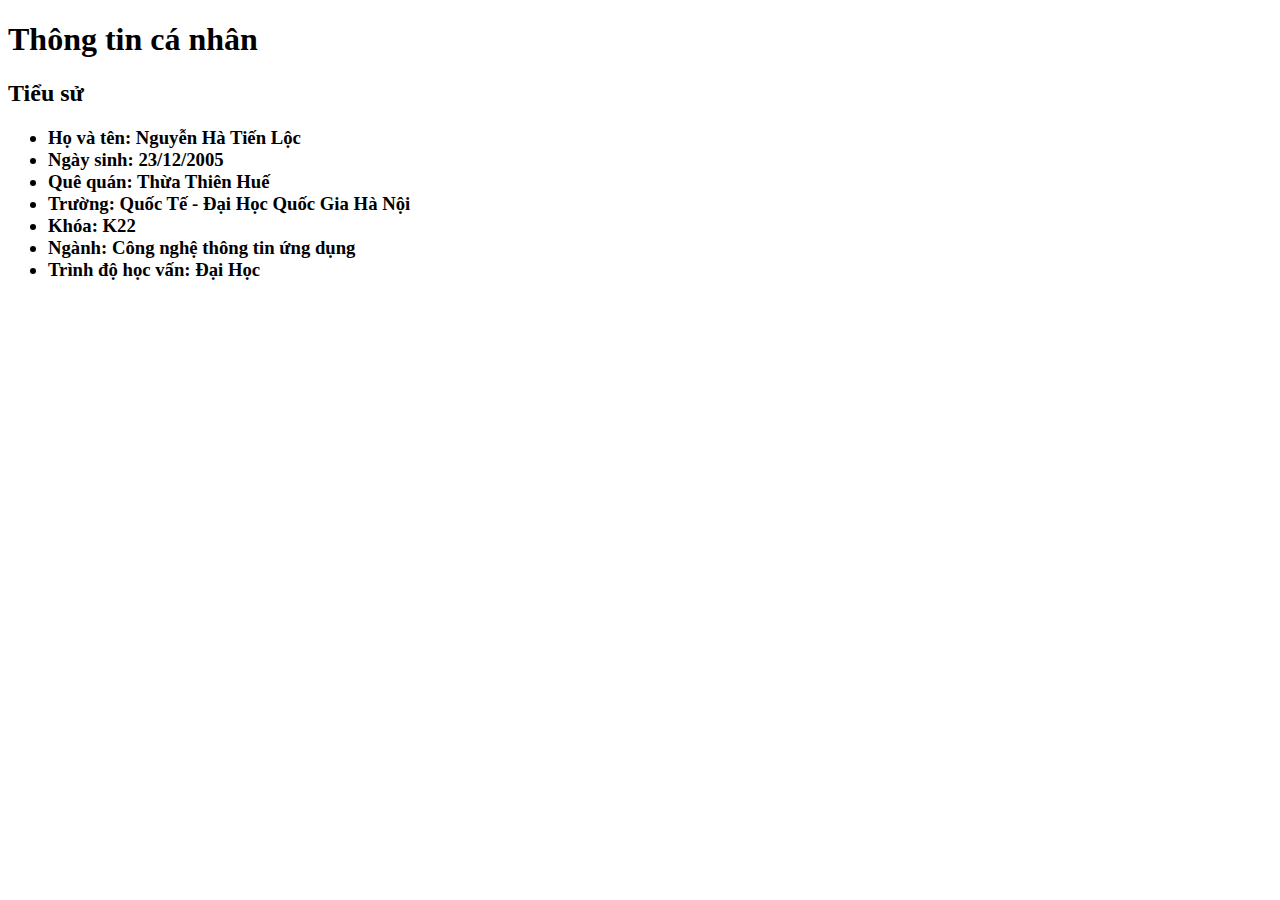
<file: week2/cv.html>
<!DOCTYPE html>
<html lang="en">
<head>
    <meta charset="UTF-8">
    <meta name="viewport" content="width=device-width, initial-scale=1.0">
    <title>Document</title>
</head>
<body>
    <h1>Thông tin cá nhân</h1>
    <h2>Tiểu sử</h2>
    <h3>
        <ul>
            <li>Họ và tên: Nguyễn Hà Tiến Lộc</li>
            <li>Ngày sinh: 23/12/2005</li>
            <li>Quê quán: Thừa Thiên Huế</li>
            <li>Trường: Quốc Tế - Đại Học Quốc Gia Hà Nội</li>
            <li>Khóa: K22</li>
            <li>Ngành: Công nghệ thông tin ứng dụng</li>
            <li>Trình độ học vấn: Đại Học</li>
        </ul>
    </h3>
</body>
</html>
</file>
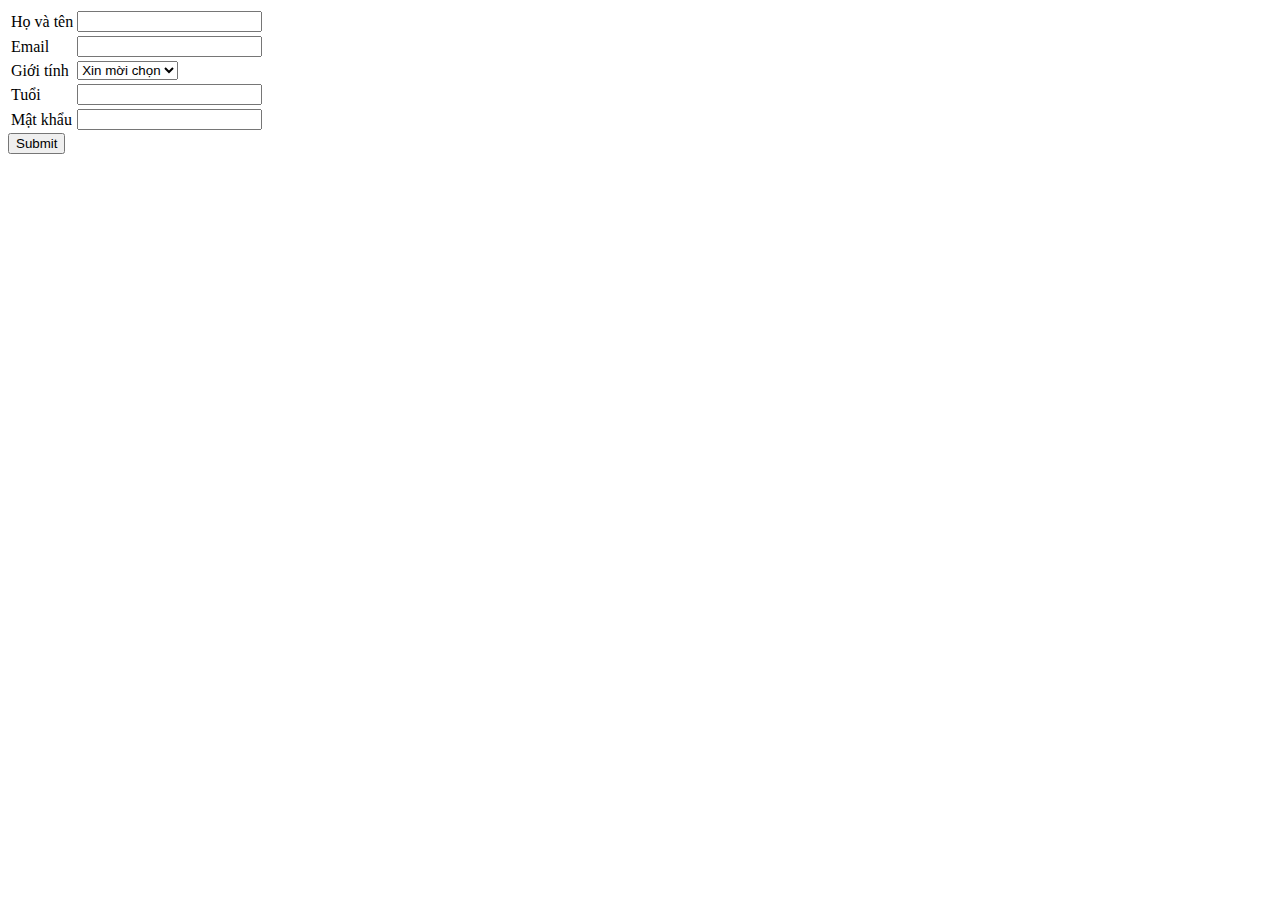
<file: week3/form.html>
<!DOCTYPE html>
<html lang="en">
<head>
    <meta charset="UTF-8">
    <meta name="viewport" content="width=device-width, initial-scale=1.0">
    <title>Form Demo</title>
</head>
<body>
    <form action="">
        <table>
            <tr>
                <td><label for="hoten">Họ và tên</label></td>
                <td><input type="text" name="hoten" id="hoten" required></td>
            </tr>
            <tr>
                <td><label for="email">Email</label></td>
                <td><input type="email" name="email" id="email" required></td>
            </tr>
            <tr>
                <td><label for="gioitinh">Giới tính</label></td>
                <td>
                    <select name="gioitinh" id="gioitinh">
                        <option value="">Xin mời chọn</option>
                        <option value="male">Nam</option>
                        <option value="female">Nữ</option>
                    </select>
                </td>
            </tr>
            <tr>
                <td><label for="tuoi">Tuổi</label></td>
                <td><input type="number" name="tuoi" id="tuoi" required></td>
            </tr>
            <tr>
                <td><label for="matkhau">Mật khẩu</label></td>
                <td><input type="password" name="matkhau" id="matkhau" required></td>
            </tr>
        </table>
        <input type="submit">
    </form>
</body>
</html>
</file>
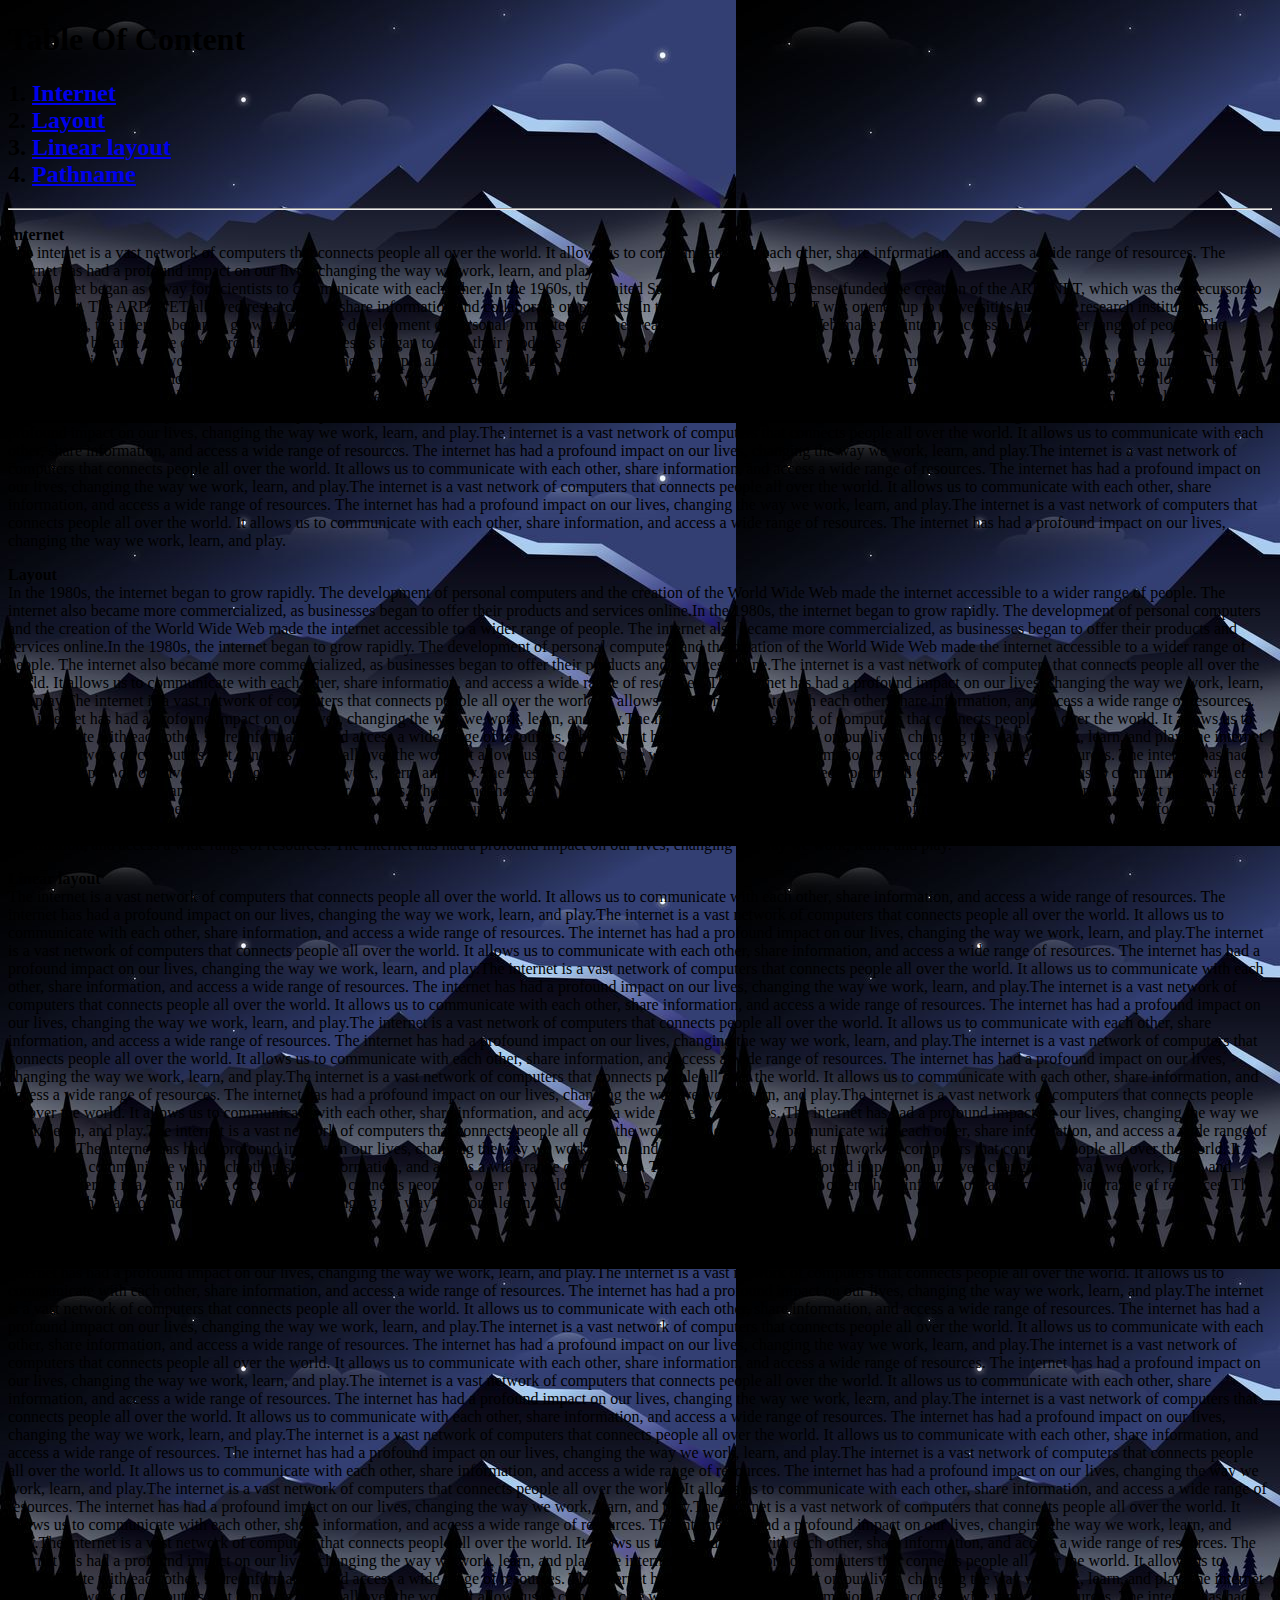
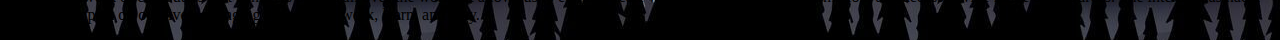
<file: week4/week4.html>
<!DOCTYPE html>
<html lang="en">
<head>
    <meta charset="UTF-8">
    <meta name="viewport" content="width=device-width, initial-scale=1.0">
    <title>Document</title>
    <style>
        .a{
            color: white;
        }
        a:visited {
            color: blueviolet;
        }
        a:hover {
            color: white;
        }
    </style>
</head>
<body background="/hinh-nen-8k-004.jpg" text="">
    <h1>Table Of Content</h1>
    <h2>1.
        <a href="#internet">Internet</a><br>
        2.
        <a href="#layout">Layout</a><br>
        3.
        <a href="#linearlayout">Linear layout</a><br>
        4.
        <a href="#pathname">Pathname</a><br>
    </h2>
    <hr>
    <p>
        <b id="internet">Internet</b><br>
        The internet is a vast network of computers that connects people all over the world. It allows us to communicate with each other, share information, and access a wide range of resources. The internet has had a profound impact on our lives, changing the way we work, learn, and play. <br>
        The internet began as a way for scientists to communicate with each other. In the 1960s, the United States Department of Defense funded the creation of the ARPANET, which was the precursor to the internet. The ARPANET allowed researchers to share information and collaborate on projects. In the 1970s, the ARPANET was opened up to universities and other research institutions. <br>
        In the 1980s, the internet began to grow rapidly. The development of personal computers and the creation of the World Wide Web made the internet accessible to a wider range of people. The internet also became more commercialized, as businesses began to offer their products and services online. <br>
        The internet is a vast network of computers that connects people all over the world. It allows us to communicate with each other, share information, and access a wide range of resources. The internet has had a profound impact on our lives, changing the way we work, learn, and play.The internet is a vast network of computers that connects people all over the world. It allows us to communicate with each other, share information, and access a wide range of resources. The internet has had a profound impact on our lives, changing the way we work, learn, and play.The internet is a vast network of computers that connects people all over the world. It allows us to communicate with each other, share information, and access a wide range of resources. The internet has had a profound impact on our lives, changing the way we work, learn, and play.The internet is a vast network of computers that connects people all over the world. It allows us to communicate with each other, share information, and access a wide range of resources. The internet has had a profound impact on our lives, changing the way we work, learn, and play.The internet is a vast network of computers that connects people all over the world. It allows us to communicate with each other, share information, and access a wide range of resources. The internet has had a profound impact on our lives, changing the way we work, learn, and play.The internet is a vast network of computers that connects people all over the world. It allows us to communicate with each other, share information, and access a wide range of resources. The internet has had a profound impact on our lives, changing the way we work, learn, and play.The internet is a vast network of computers that connects people all over the world. It allows us to communicate with each other, share information, and access a wide range of resources. The internet has had a profound impact on our lives, changing the way we work, learn, and play. <br>
    </p>
    <p>
        <b id="layout">Layout</b><br>
        In the 1980s, the internet began to grow rapidly. The development of personal computers and the creation of the World Wide Web made the internet accessible to a wider range of people. The internet also became more commercialized, as businesses began to offer their products and services online.In the 1980s, the internet began to grow rapidly. The development of personal computers and the creation of the World Wide Web made the internet accessible to a wider range of people. The internet also became more commercialized, as businesses began to offer their products and services online.In the 1980s, the internet began to grow rapidly. The development of personal computers and the creation of the World Wide Web made the internet accessible to a wider range of people. The internet also became more commercialized, as businesses began to offer their products and services online.The internet is a vast network of computers that connects people all over the world. It allows us to communicate with each other, share information, and access a wide range of resources. The internet has had a profound impact on our lives, changing the way we work, learn, and play.The internet is a vast network of computers that connects people all over the world. It allows us to communicate with each other, share information, and access a wide range of resources. The internet has had a profound impact on our lives, changing the way we work, learn, and play.The internet is a vast network of computers that connects people all over the world. It allows us to communicate with each other, share information, and access a wide range of resources. The internet has had a profound impact on our lives, changing the way we work, learn, and play.The internet is a vast network of computers that connects people all over the world. It allows us to communicate with each other, share information, and access a wide range of resources. The internet has had a profound impact on our lives, changing the way we work, learn, and play.The internet is a vast network of computers that connects people all over the world. It allows us to communicate with each other, share information, and access a wide range of resources. The internet has had a profound impact on our lives, changing the way we work, learn, and play.The internet is a vast network of computers that connects people all over the world. It allows us to communicate with each other, share information, and access a wide range of resources. The internet has had a profound impact on our lives, changing the way we work, learn, and play.The internet is a vast network of computers that connects people all over the world. It allows us to communicate with each other, share information, and access a wide range of resources. The internet has had a profound impact on our lives, changing the way we work, learn, and play. <br>
    </p>
    <p>
        <b id="linearlayout">Linear layout</b><br>
        The internet is a vast network of computers that connects people all over the world. It allows us to communicate with each other, share information, and access a wide range of resources. The internet has had a profound impact on our lives, changing the way we work, learn, and play.The internet is a vast network of computers that connects people all over the world. It allows us to communicate with each other, share information, and access a wide range of resources. The internet has had a profound impact on our lives, changing the way we work, learn, and play.The internet is a vast network of computers that connects people all over the world. It allows us to communicate with each other, share information, and access a wide range of resources. The internet has had a profound impact on our lives, changing the way we work, learn, and play.The internet is a vast network of computers that connects people all over the world. It allows us to communicate with each other, share information, and access a wide range of resources. The internet has had a profound impact on our lives, changing the way we work, learn, and play.The internet is a vast network of computers that connects people all over the world. It allows us to communicate with each other, share information, and access a wide range of resources. The internet has had a profound impact on our lives, changing the way we work, learn, and play.The internet is a vast network of computers that connects people all over the world. It allows us to communicate with each other, share information, and access a wide range of resources. The internet has had a profound impact on our lives, changing the way we work, learn, and play.The internet is a vast network of computers that connects people all over the world. It allows us to communicate with each other, share information, and access a wide range of resources. The internet has had a profound impact on our lives, changing the way we work, learn, and play.The internet is a vast network of computers that connects people all over the world. It allows us to communicate with each other, share information, and access a wide range of resources. The internet has had a profound impact on our lives, changing the way we work, learn, and play.The internet is a vast network of computers that connects people all over the world. It allows us to communicate with each other, share information, and access a wide range of resources. The internet has had a profound impact on our lives, changing the way we work, learn, and play.The internet is a vast network of computers that connects people all over the world. It allows us to communicate with each other, share information, and access a wide range of resources. The internet has had a profound impact on our lives, changing the way we work, learn, and play.The internet is a vast network of computers that connects people all over the world. It allows us to communicate with each other, share information, and access a wide range of resources. The internet has had a profound impact on our lives, changing the way we work, learn, and play.The internet is a vast network of computers that connects people all over the world. It allows us to communicate with each other, share information, and access a wide range of resources. The internet has had a profound impact on our lives, changing the way we work, learn, and play.
    </p>
    <p>
        <b id="pathname">Pathname</b><br>
        The internet is a vast network of computers that connects people all over the world. It allows us to communicate with each other, share information, and access a wide range of resources. The internet has had a profound impact on our lives, changing the way we work, learn, and play.The internet is a vast network of computers that connects people all over the world. It allows us to communicate with each other, share information, and access a wide range of resources. The internet has had a profound impact on our lives, changing the way we work, learn, and play.The internet is a vast network of computers that connects people all over the world. It allows us to communicate with each other, share information, and access a wide range of resources. The internet has had a profound impact on our lives, changing the way we work, learn, and play.The internet is a vast network of computers that connects people all over the world. It allows us to communicate with each other, share information, and access a wide range of resources. The internet has had a profound impact on our lives, changing the way we work, learn, and play.The internet is a vast network of computers that connects people all over the world. It allows us to communicate with each other, share information, and access a wide range of resources. The internet has had a profound impact on our lives, changing the way we work, learn, and play.The internet is a vast network of computers that connects people all over the world. It allows us to communicate with each other, share information, and access a wide range of resources. The internet has had a profound impact on our lives, changing the way we work, learn, and play.The internet is a vast network of computers that connects people all over the world. It allows us to communicate with each other, share information, and access a wide range of resources. The internet has had a profound impact on our lives, changing the way we work, learn, and play.The internet is a vast network of computers that connects people all over the world. It allows us to communicate with each other, share information, and access a wide range of resources. The internet has had a profound impact on our lives, changing the way we work, learn, and play.The internet is a vast network of computers that connects people all over the world. It allows us to communicate with each other, share information, and access a wide range of resources. The internet has had a profound impact on our lives, changing the way we work, learn, and play.The internet is a vast network of computers that connects people all over the world. It allows us to communicate with each other, share information, and access a wide range of resources. The internet has had a profound impact on our lives, changing the way we work, learn, and play.The internet is a vast network of computers that connects people all over the world. It allows us to communicate with each other, share information, and access a wide range of resources. The internet has had a profound impact on our lives, changing the way we work, learn, and play.The internet is a vast network of computers that connects people all over the world. It allows us to communicate with each other, share information, and access a wide range of resources. The internet has had a profound impact on our lives, changing the way we work, learn, and play.The internet is a vast network of computers that connects people all over the world. It allows us to communicate with each other, share information, and access a wide range of resources. The internet has had a profound impact on our lives, changing the way we work, learn, and play.The internet is a vast network of computers that connects people all over the world. It allows us to communicate with each other, share information, and access a wide range of resources. The internet has had a profound impact on our lives, changing the way we work, learn, and play.
    </p>
</body>
</html>
</file>
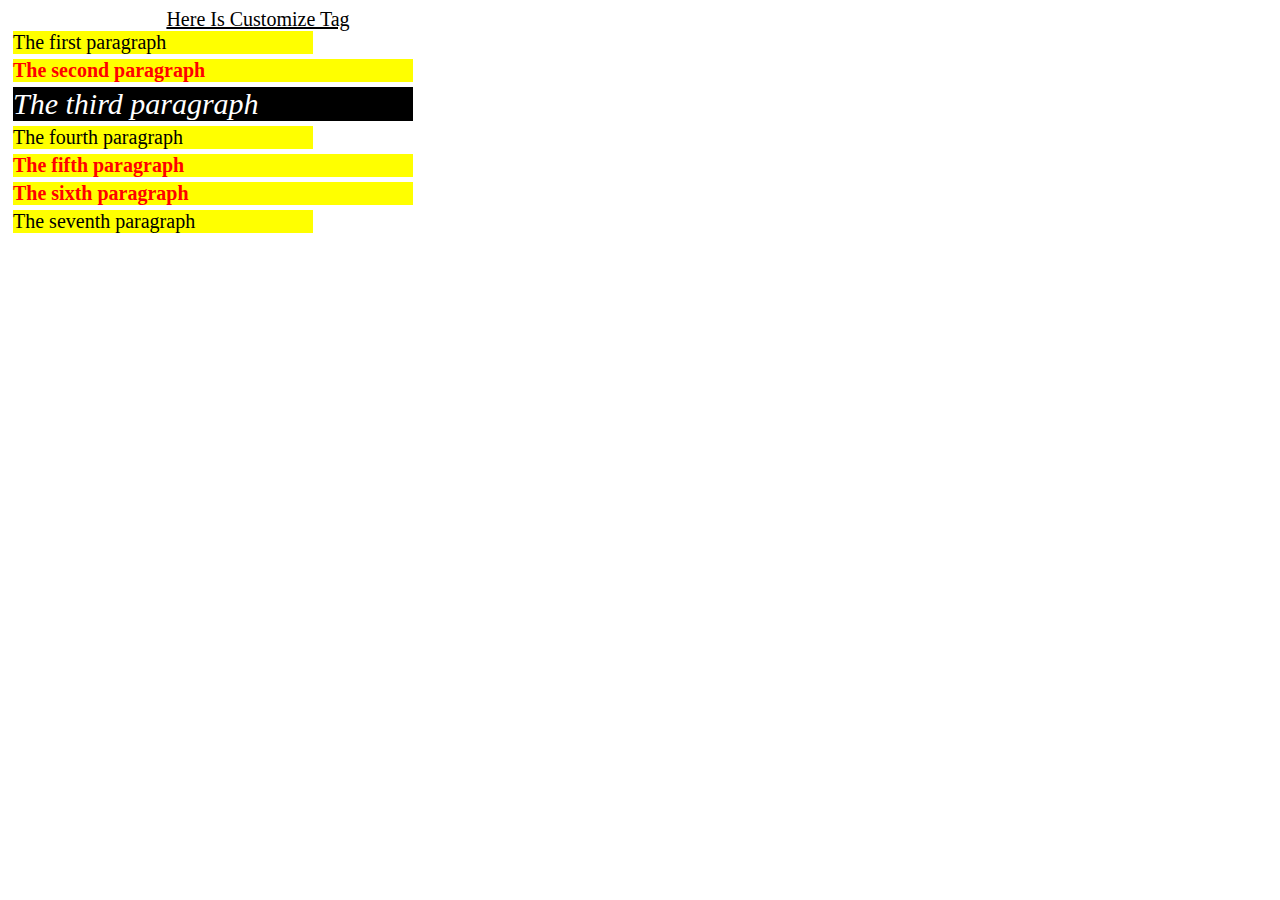
<file: week5/week5.html>
<!DOCTYPE html>
<html lang="en">
<head>
    <meta charset="UTF-8">
    <meta name="viewport" content="width=device-width, initial-scale=1.0">
    <title>The priority of selectors</title>
    <link rel="stylesheet" href="style.css">
    <style type="text/css">
        * {font: 20px "Comic Sans MS";}
    </style>
</head>
<body>
    <MyCustomizeTag>Here is customize tag</MyCustomizeTag>
    <div>The first paragraph</div>
    <div class="GroupFormat">The second paragraph</div>
    <div class="GroupFormat" id="TheHighestPriority">
        The third paragraph
    </div>
    <div>The fourth paragraph</div>
    <div class="GroupFormat">The fifth paragraph</div>
    <div class="GroupFormat">The sixth paragraph</div>
    <div> The seventh paragraph</div>
</body>
</html>
</file>
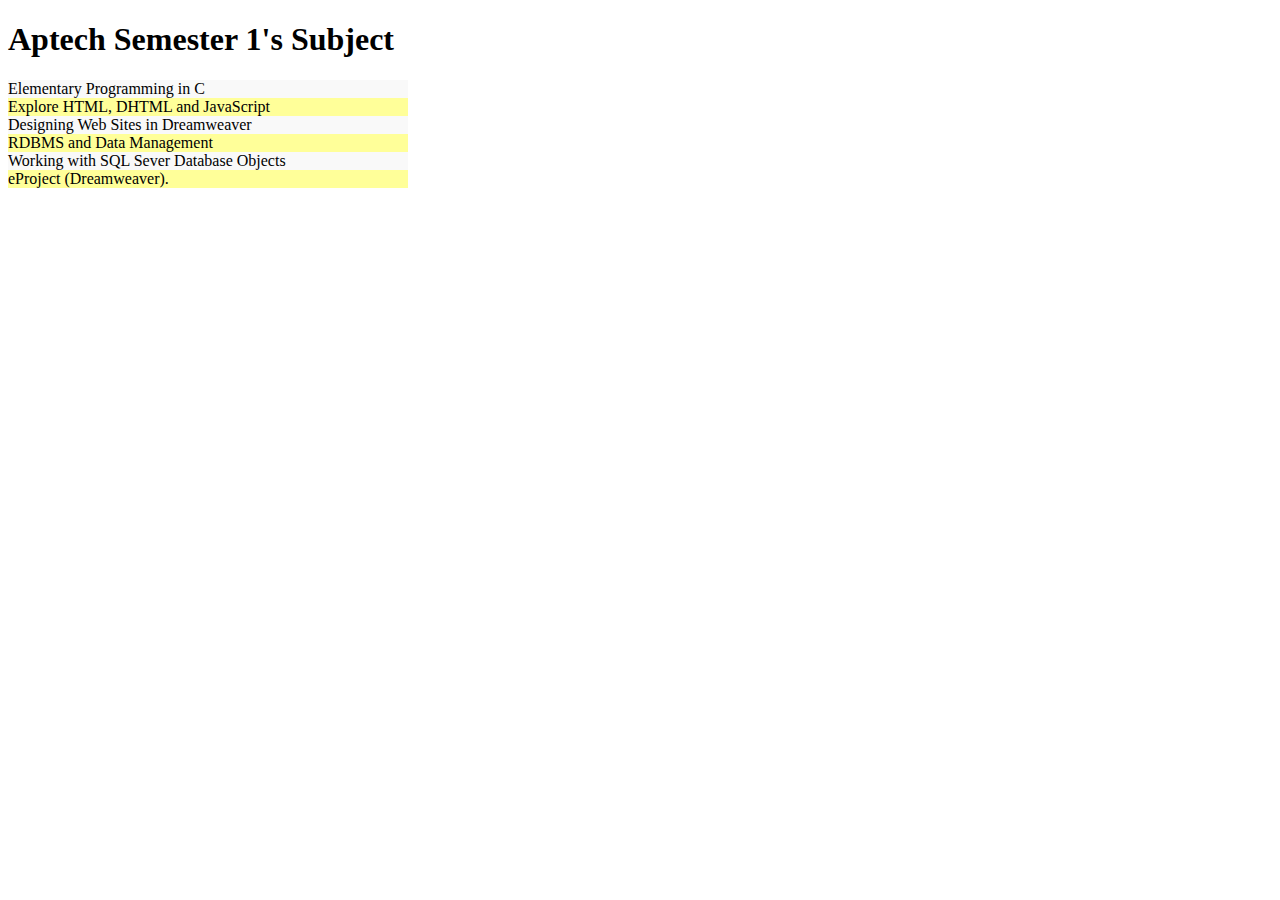
<file: week5/week5bai2.html>
<!DOCTYPE html>
<html lang="en">
<head>
    <meta charset="UTF-8">
    <meta name="viewport" content="width=device-width, initial-scale=1.0">
    <title>Recognize odd and even element</title>
    <style>
        div {
            width: 400px;
        }
        div:nth-child(even) {background: #f9f9f9;}
        div:nth-child(2n+1) {background: #ff9;}
    </style>
</head>
<body>
    <h1>Aptech Semester 1's Subject</h1>
    <div>Elementary Programming in C</div>
    <div>Explore HTML, DHTML and JavaScript</div>
    <div>Designing Web Sites in Dreamweaver</div>
    <div>RDBMS and Data Management</div>
    <div>Working with SQL Sever Database Objects</div>
    <div>eProject (Dreamweaver).</div>
</body>
</html>
</file>
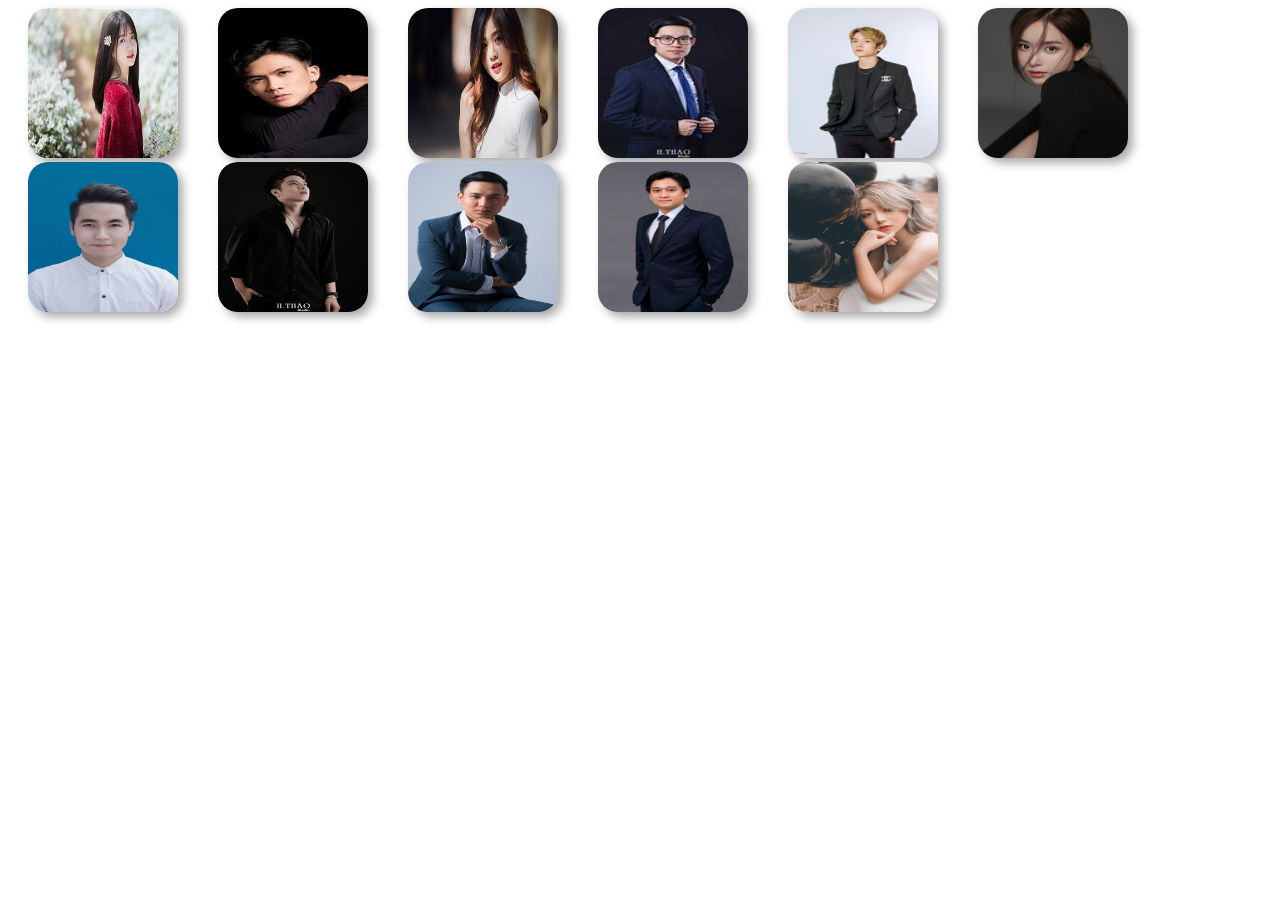
<file: week5/week5bai3.html>
<!DOCTYPE html>
<html lang="en">
<head>
    <meta charset="UTF-8">
    <meta name="viewport" content="width=device-width, initial-scale=1.0">
    <title>Thông tin sinh viên</title>
    <style type="text/css">
        .ThongtinSV {display: none;}
        .AnhSV img {
            width: 150px;
            height: 150px;
            border-radius: 20px;
            box-shadow: 5px 5px 10px #aaa;
        }
        .TenSV {font-weight: bold;}
        .MSSV {font-style: italic;}
        .MSSV:before {content: " - ";}
        .AnhSV {
            text-align: center;
            width: 150px;
            margin: 0px 20px;
            float: left;
            cursor: pointer;
        }
        .AnhSV:hover .ThongtinSV {display: block;}
    </style>
</head>
<body>
    <div class="AnhSV">
        <img src="imageweek5/th.jpg">
        <div class="ThongtinSV">
            <span class="TenSV">Nguyễn Thị A</span>
            <span class="MSSV">27273651</span>
        </div>
    </div>
    <div class="AnhSV">
        <img src="imageweek5/th (3).jpg">
        <div class="ThongtinSV">
            <span class="TenSV">Nguyễn Văn B</span>
            <span class="MSSV">45253427</span>
        </div>
    </div>
    <div class="AnhSV">
        <img src="imageweek5/th (2).jpg">
        <div class="ThongtinSV">
            <span class="TenSV">Trần B</span>
            <span class="MSSV">46523427</span>
        </div>
    </div>
    <div class="AnhSV">
        <img src="imageweek5/th (1).jpg">
        <div class="ThongtinSV">
            <span class="TenSV">Hồ Văn E</span>
            <span class="MSSV">74254847</span>
        </div>
    </div>
    <div class="AnhSV">
        <img src="imageweek5/hinh-anh-nam-ngau-04.jpg">
        <div class="ThongtinSV">
            <span class="TenSV">Lê Văn T</span>
            <span class="MSSV">78854220</span>
        </div>
    </div>
    <div class="AnhSV">
        <img src="imageweek5/cach-chup-anh-chan-dung-nhu-nghe-si-noi-tieng-1.jpg">
        <div class="ThongtinSV">
            <span class="TenSV">Lưu Văn T</span>
            <span class="MSSV">24485120</span>
        </div>
    </div>
    <div class="AnhSV">
        <img src="imageweek5/cach chup anh the dep 2.jpg">
        <div class="ThongtinSV">
            <span class="TenSV">Trần Văn Long</span>
            <span class="MSSV">20554824</span>
        </div>
    </div>
    <div class="AnhSV">
        <img src="imageweek5/Anh-nam-ngau-dep-5.jpg">
        <div class="ThongtinSV">
            <span class="TenSV">Đỗ Thị G</span>
            <span class="MSSV">45895621</span>
        </div>
    </div>
    <div class="AnhSV">
        <img src="imageweek5/anh-chan-dung16.jpg">
        <div class="ThongtinSV">
            <span class="TenSV">Hoàng Văn Y</span>
            <span class="MSSV">78451196</span>
        </div>
    </div>
    <div class="AnhSV">
        <img src="imageweek5/anh-chan-dung14-1366x2048.jpg">
        <div class="ThongtinSV">
            <span class="TenSV">Lê Thị Bảo D</span>
            <span class="MSSV">45127758</span>
        </div>
    </div>
    <div class="AnhSV">
        <img src="imageweek5/anh-chan-dung-dep-aphoto-groups_5.jpg">
        <div class="ThongtinSV">
            <span class="TenSV">Nguyễn Hà N</span>
            <span class="MSSV">230701514</span>
        </div>
    </div>
</body>
</html>
</file>
<file: week5/style.css>
MycustomizeTag {
    display: block;
    text-align: center;
    text-transform: capitalize;
    text-decoration: underline;
    width: 500px;
}
div {
    background-color: yellow;
    margin: 0px 0px 5px 5px;
    width: 300px;
}
.GroupFormat {
    font-weight: bold;
    color: #f00;
    width: 400px;
}
#TheHighestPriority {
    background-color: #000;
    font-weight: none;
    font: italic 30px "Times New Roman";
    color: #fff;
}
</file>
